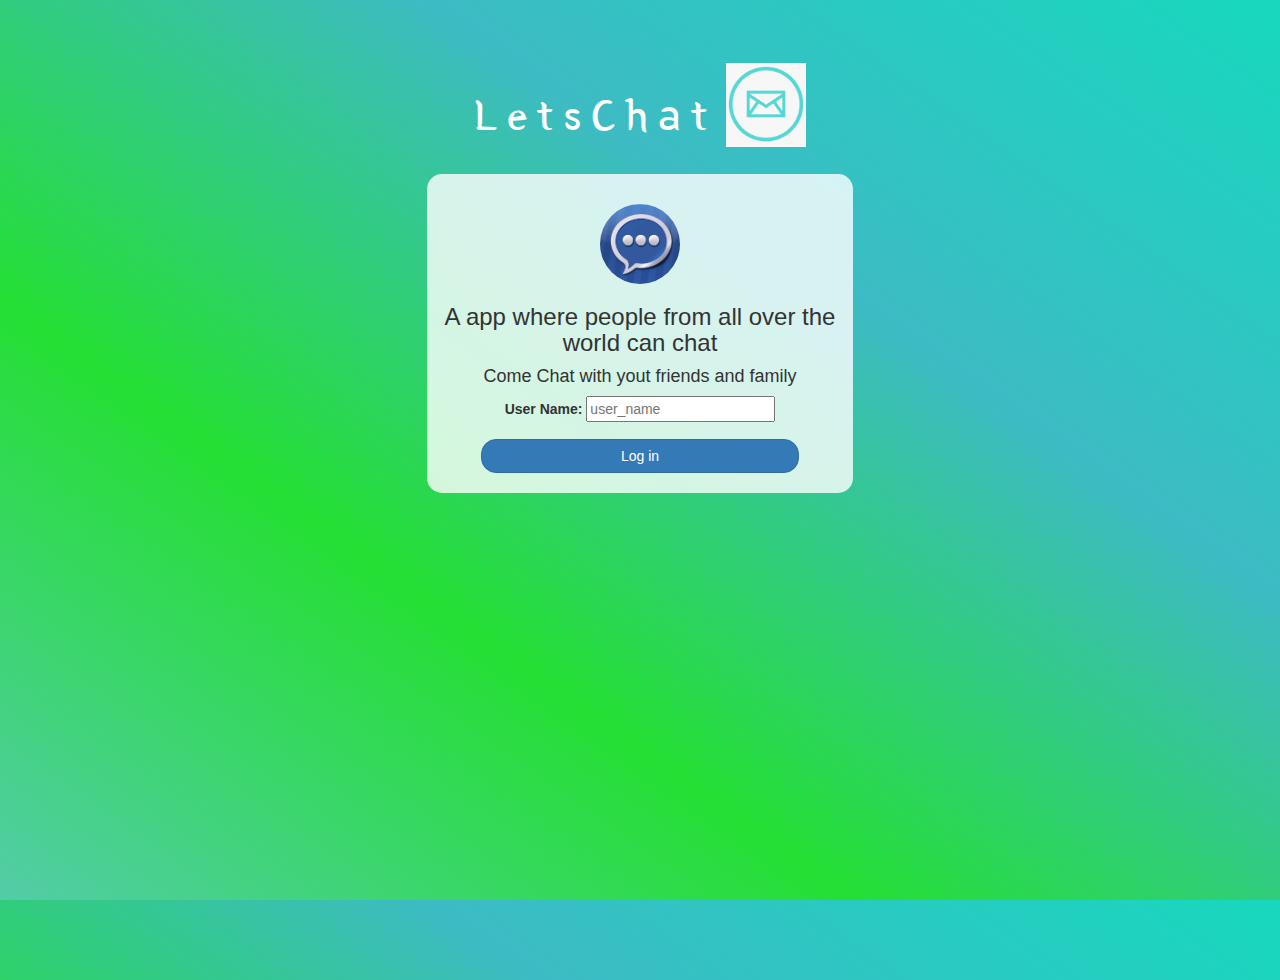
<file: index.html>
<html>
<head>
	<title>LetsChat</title>
<link href="https://fonts.googleapis.com/css?family=Yeon+Sung&display=swap" rel="stylesheet"><meta name="viewport" content="width=device-width, initial-scale=1">

<link rel="stylesheet" href="https://maxcdn.bootstrapcdn.com/bootstrap/3.4.0/css/bootstrap.min.css">
<script src="https://ajax.googleapis.com/ajax/libs/jquery/3.4.1/jquery.min.js"></script>
<script src="https://maxcdn.bootstrapcdn.com/bootstrap/3.4.0/js/bootstrap.min.js"></script>

<link rel="stylesheet" type="text/css" href="style.css">
<script src="letschat.js"></script>
</head>
<body>
<center>
	<h1 class="header">	
		LetsChat	<sup>
	<img src="Mailbox.png">
	</sup>
</h1>
	<div class="col-lg-4 col-md-6 col-sm-6 col-xs-11 login_div">
	<img src="Chat.png" class="logo">
		<h3 >A app where people from all over the world can chat</h3>
		<h4 >Come Chat with yout friends and family</h4>
		<div class="form-group">
		  <label >User Name:</label>
          <input type="text" id="user_name" class="form-controle" placeholder="user_name">
		</div>
		<button id="login_button" class="btn btn-primary" onclick="adduser()">Log in</button>
		<br><br>
	</div>
</center>
</body>
</html>
</file>
<file: style.css>
html, body
{
  height: 100%;
  margin: 0;
}

body
{
background-image: linear-gradient(to right top, #53cca8, #25df34, #3dbbc4, #17d8be);
}

.header
{
	color: white;font-family: 'Yeon Sung';font-size: 45px;letter-spacing: 10px;margin-top: 80px;
}
.header img
{
	width: 80px;margin-left: -15px;
}

.login_div
{
	background: rgba(255,255,255,0.8);float: none;border-radius: 15px;
}

.logo
{
	width: 80px;margin-top: 30px;border-radius: 40px;
}

#login_button
{
	width: 80%;border-radius: 15px;
}

.room_name
{
	cursor: pointer;
	font-size: 20px;
}


#logout
{
	font-size: 20px; float: right;
}


#output
{
	padding: 10px; width:80%;background: rgba(255,255,255,0.8);border-radius: 15px;
}

.input_div_room_page
{
	width: 80%;
}

.input_div label
{
	color: white;font-size: 20px;
}


.input_div_message_page
{
	position: fixed;bottom: 0px;width: 100%;background: rgba(255,255,255,0.8);
}
.input_div_message_page label
{
	color: black;
}
.input_div_message_page #msg
{
	width: 80%;
}
.input_div_message_page button
{
	margin-top: 15px;
	width: 50%; 
}
.color_white
{
	color: white
}

.user_tick
{
	width:20px;
}
.message_h4
{
	padding-left:5px;color:grey;
}
</file>
